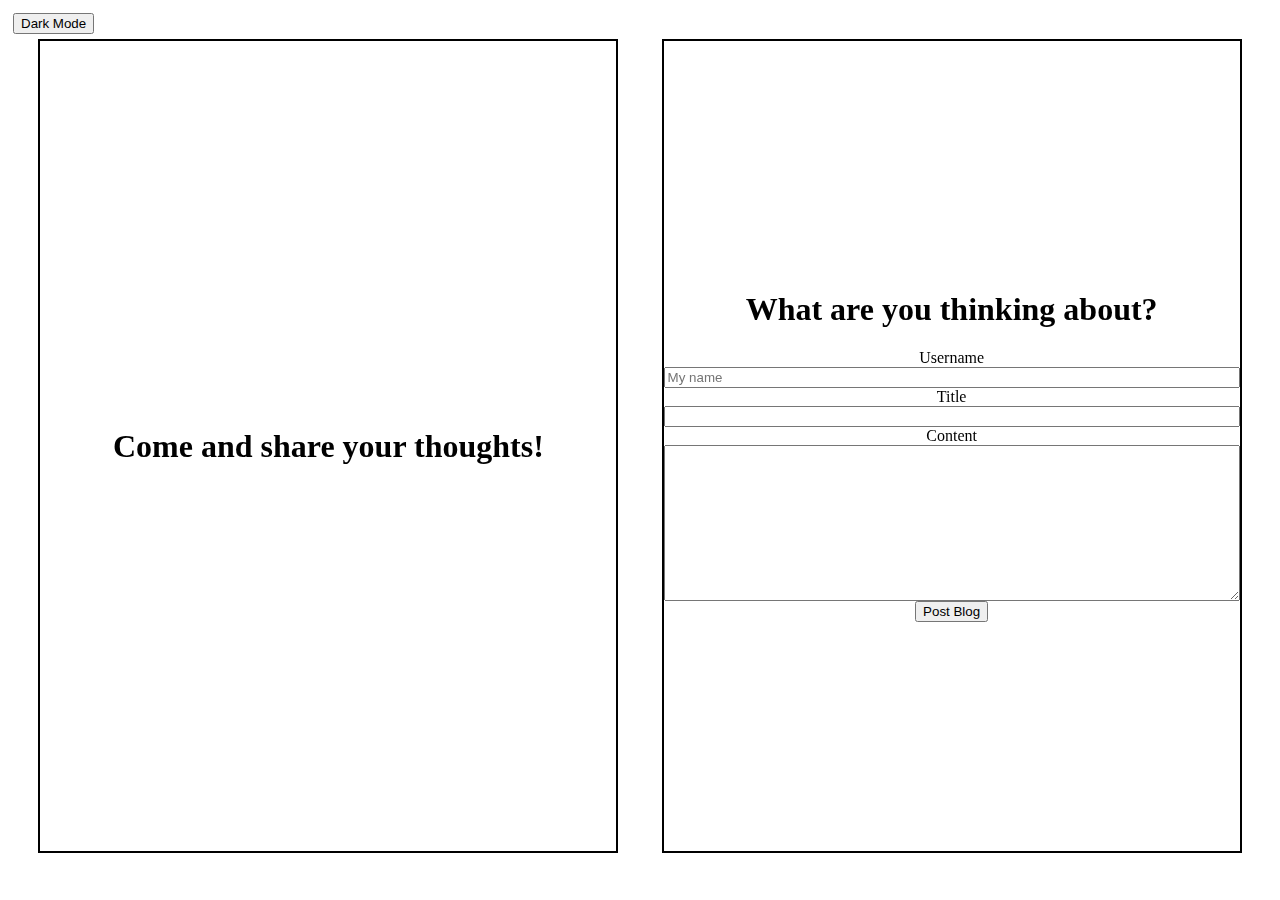
<file: index.html>
<!DOCTYPE html>
<html lang="en">
<head>
    <meta charset="UTF-8">
    <meta name="viewport" content="width=device-width, initial-scale=1.0">
    <title>Blog Lander</title>
    <link rel="stylesheet" type "text/css" href="./assets/css/style.css">
</head>
<body>
    <header>
        <button tpye="checkbox" id="lightSwitch">Dark Mode</button>
    </header>
    <div class="frame">
        <!-- i have a left and a right side -->
        <div class="leftSide">
            <h1> Come and share your thoughts!</h1>
            <!-- graphics part -->
        </div>
        <div class="rightSide">
            <h1>What are you thinking about?</h1>
            <div class="entry">
            <!-- username -->
                <div class="textBoxes">
                    <label for="username">Username</label>
                    <input type="text" id="username" name="username" placeholder="My name">
                </div>
             <!-- title -->
                <div class="textBoxes">
                    <label for="titlePost">Title</label>
                    <input type="text" id="titlePost" name="titlePost">
                </div>    
             <!-- blog content -->
                <div class="textBoxes">
                    <label for="content">Content</label>
                    <textarea id="content" rows = 10 name="content"></textarea>
                </div>
            </div>
            <button id="postBlog">Post Blog</button>
        </div>
    </div>

    <!-- script -->
     <script type="text/javascript" src="./assets/script/lander.js"></script>
</body>
</html>
</file>
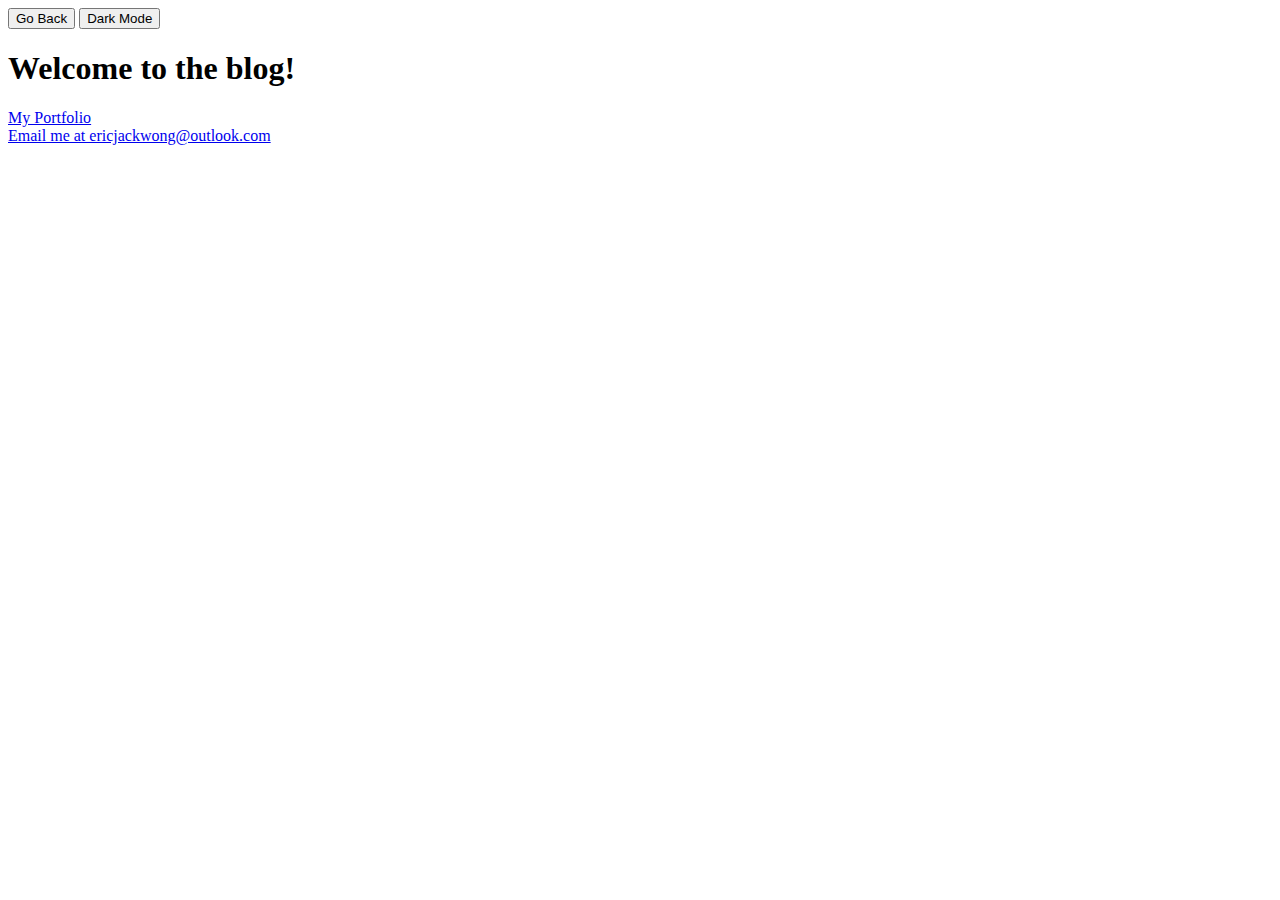
<file: blogPages.html>
<!DOCTYPE html>
<html lang="en">
<head>
    <meta charset="UTF-8">
    <meta name="viewport" content="width=device-width, initial-scale=1.0">
    <link rel="stylesheet" type "text/css" href="./assets/css/blogStyle.css">
    <title>Blog</title>

    <script type="javascript" src="./assets/script/blogPage.js"></script>
</head>
<body class="light">
    <!-- make the body class light so it can be changed later -->
    <!-- i need a header to put buttons -->
    <header>
        <button id="backButton">Go Back</button>
        <button tpye="checkbox" id="lightSwitch">Dark Mode</button>
    </header>
    <div>
        <h1>Welcome to the blog!</h1>
        <div>
            <ul class="blogPosts">
                <!-- this is here to store blog posts  -->
            </ul>
        </div>
    </div>   

    <!-- footer -->
    <footer>
        <div>
            <a href="https://rovak0.github.io/portfolio/">My Portfolio</a>
        </div>
        <div>
            <a href="ericjackwong@outlook.com">Email me at ericjackwong@outlook.com</a>
        </div>
    </footer>

<!-- the return button -->

    <!-- javascript -->
    <script type="text/javascript" src="./assets/script/blogPage.js"></script>
</body>
</html>
</file>
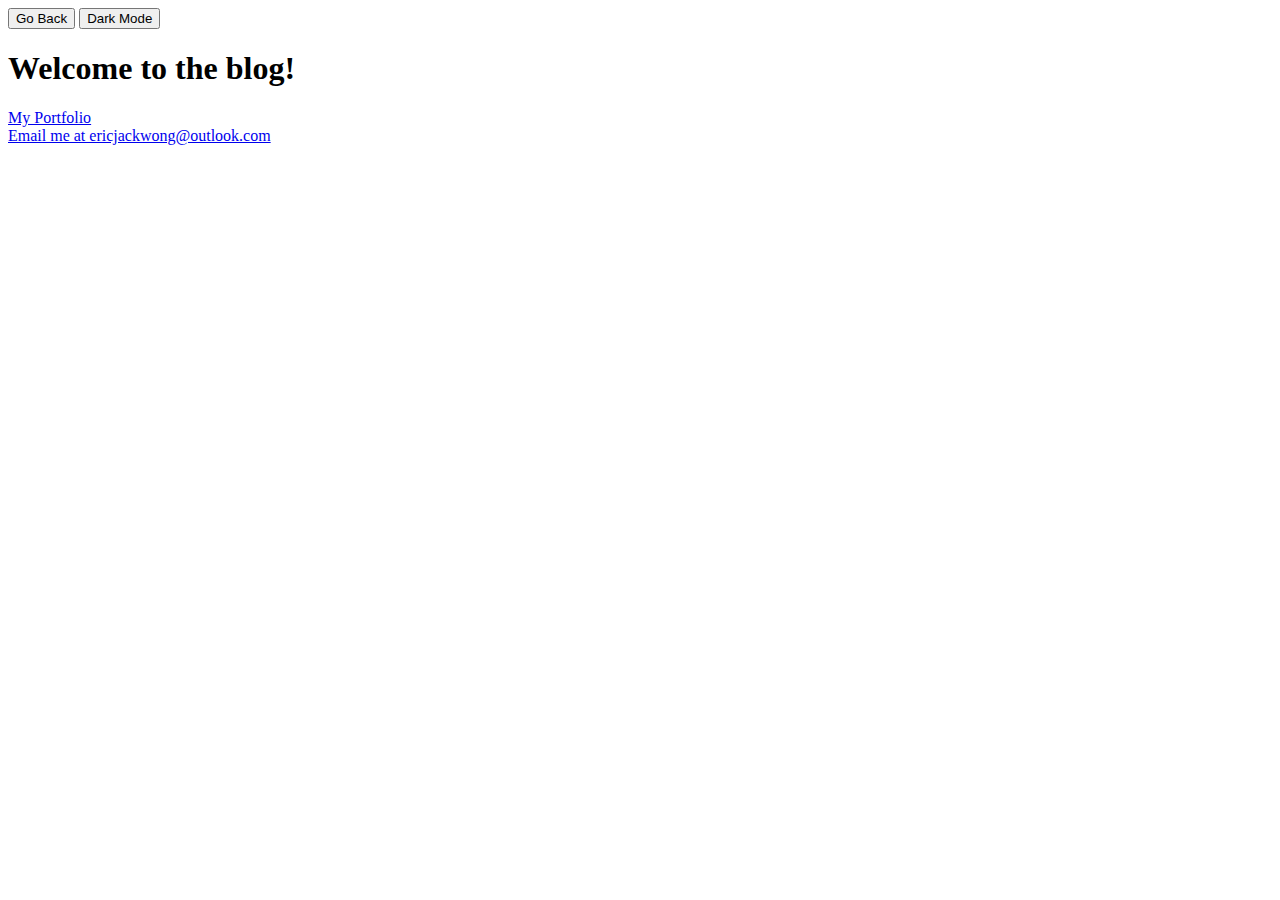
<file: assets/html/blogPages.html>
<!DOCTYPE html>
<html lang="en">
<head>
    <meta charset="UTF-8">
    <meta name="viewport" content="width=device-width, initial-scale=1.0">
    <link rel="stylesheet" type "text/css" href="../css/blogStyle.css">
    <title>Blog</title>

    <script type="javascript" src="./assets/script/blogPage.js"></script>
</head>
<body class="light">
    <!-- make the body class light so it can be changed later -->
    <!-- i need a header to put buttons -->
    <header>
        <button id="backButton">Go Back</button>
        <button tpye="checkbox" id="lightSwitch">Dark Mode</button>
    </header>
    <div>
        <h1>Welcome to the blog!</h1>
        <div>
            <ul class="blogPosts">
                <!-- this is here to store blog posts  -->
            </ul>
        </div>
    </div>   

    <!-- footer -->
    <footer>
        <div>
            <a href="https://rovak0.github.io/portfolio/">My Portfolio</a>
        </div>
        <div>
            <a href="ericjackwong@outlook.com">Email me at ericjackwong@outlook.com</a>
        </div>
    </footer>

<!-- the return button -->

    <!-- javascript -->
    <script type="text/javascript" src="../script/blogPage.js"></script>
</body>
</html>
</file>
<file: assets/css/style.css>
header {
    padding : 5px;
}

.dark{
    background-color: slategray;
    color: white;
}

.light{
    background-color: white;
    color:black;
}

.frame{
    /* float:left; */
    display:flex;
}

.leftSide{
    width : 45%;
    position: fixed;
    left: 3%;
    border: 2px solid black;
    height : 90%;
    align-content:center;
    text-align: center;

    /* I can't get the sides to take up the whole height  */
    /* border-style: solid;
    border-color: black;
    border-width: 2px; */
}


.rightSide{
    width : 45%;
    position: fixed;
    right:3%;
    /* border-style: solid;
    border-color: black;
    border-width: 2px; */
    border: 2px solid black;
    height : 90%;
    align-content:center;
    text-align: center;
}

.textBoxes{
    display: flex;
    flex-direction: column;
}

/* .rightSide h1{
    text-align: center;
} */

.leftside h1 {
    padding : 10%;
    border : 5px darkblue;
}
</file>
<file: assets/css/blogStyle.css>
/* the style sheet for the blog */

/* dark mode */
/* dark is just a class */
.dark{
    background-color: slategray;
    color: white;
}

.light{
    background-color: white;
    color:black;
}


.blogPosts{
    list-style-type: none;
}


/* .card{
    border-style: solid;
    border-color: black;
    border-width: 2px;
}

.card header{
    font-size: 150%;
} */

.card {
    border-style: solid;
    border-width: 1px;
    border-radius: 20px;
    padding: 10px;
    margin: 20px;

}
.card header {
    border-style: solid;
    border-width: 1px;
    /* padding: 20px; */
}
.card footer {
    border-style: solid;
    border-width: 1px;
    /* padding: 20px; */
}
</file>
